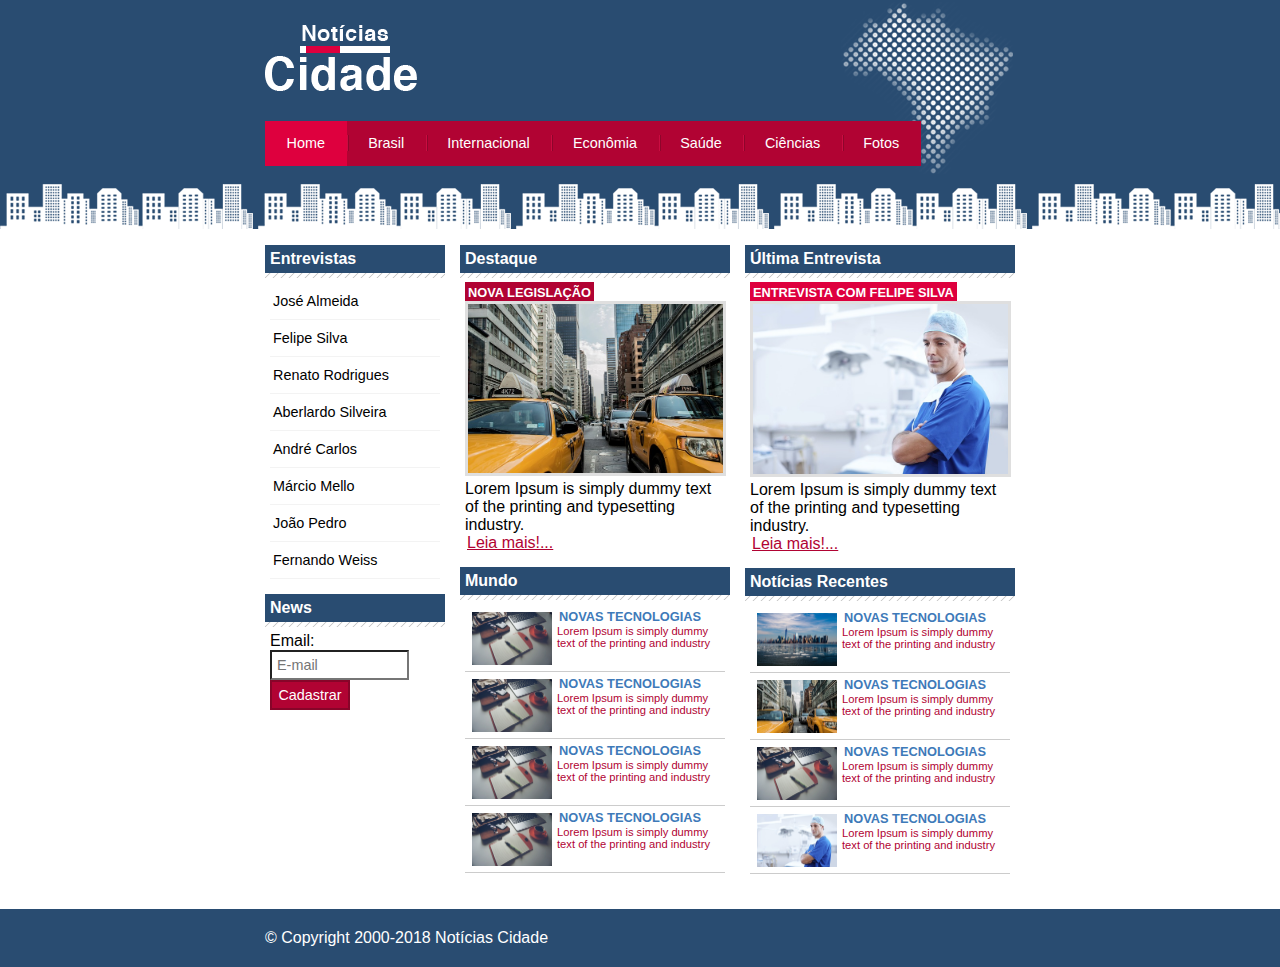
<file: index.html>
<!DOCTYPE html>
<html lang="pt-br">
<head>
	<title>Notícia da Cidade - Seu Site de Notícias</title>
	<link rel="stylesheet" href="estilo.css">
	<meta charset="utf-8">
</head>
<body class="home">
	<!-**Inicio Container**->
	<div id="container"> 
		<!-**Inicio Topo (Menu Navegacao)**->
		<div id="topo">
			<h1 class="logo">Notícias Cidade</h1>
			<ul id="navegacao">
				<li class="primeiro"><a id="home" href="index.html">Home</a></li>
				<li><a id="brasil" href="brasil.html">Brasil</a></li>
				<li><a id="internacional" href="internacional.html">Internacional</a></li>
				<li><a id="economia" href="economia.html">Econômia</a></li>
				<li><a id="saude" href="saude.html">Saúde</a></li>
				<li><a id="ciencias" href="ciencias.html">Ciências</a></li>
				<li><a id="fotos" href="fotos.html">Fotos</a></li>
			</ul>
		</div>
		<!-**Fim Topo**->

	<!-**Inicio Conteudo**->
	<div id="conteudo">
	<!-- dentro dessa div terá tres colunas Primario(centro)Secundaria(Direita) Lateral(Esquerda)-->
		<div id="primario">
			<div class="caixa destaque"> <!--pode ser usado duas classe em um mesmo parametro ex essa div a classe caixa e a classe destaque-->
				<h2>Destaque</h2>
				<div class="caixa-conteudo">
					<h3>Nova Legislação</h3>
					<img class="imagem-principal" src="./imagens/taxi.jpg" width="100%">
					<p>Lorem Ipsum is simply dummy text of the printing and typesetting industry.</p>
					<a href="">Leia mais!...</a>
				</div>
			</div>		
		
		<!--Inicio Colunas Mundo-->
			<div class="caixa"> 
				<h2>Mundo</h2>
				<div class="caixa-conteudo">
					<ul id="lista-noticias">
						<li>	
							<a href="">
								<img src="./imagens/tecnologia.jpg" width="80">
								<h3>Novas Tecnologias</h3>
									<p>Lorem Ipsum is simply dummy text of the printing and industry</p>
							</a>
						</li>

						<li>	
							<a href="">
								<img src="./imagens/tecnologia.jpg" width="80">
								<h3>Novas Tecnologias</h3>
									<p>Lorem Ipsum is simply dummy text of the printing and industry</p>
							</a>
						</li>
						<li>	
							<a href="">
								<img src="./imagens/tecnologia.jpg" width="80">
								<h3>Novas Tecnologias</h3>
									<p>Lorem Ipsum is simply dummy text of the printing and industry</p>
							</a>
						</li>
						<li>	
							<a href="">
								<img src="./imagens/tecnologia.jpg" width="80">
								<h3>Novas Tecnologias</h3>
									<p>Lorem Ipsum is simply dummy text of the printing and industry</p>
							</a>
						</li>
																								
					</ul>
				</div>
			</div>	
		<!--Fim Colunas Mundo-->			
		</div>
		<!--fim div PRIMARIO-->
		<div id="secundario">
			<div class="caixa entrevista">
				<h2>Última Entrevista</h2>
				<div class="caixa-conteudo">
					<h3>Entrevista com felipe silva</h3>
					<img class="imagem-principal" src="./imagens/doutor.jpg" width="100%">
					<p>Lorem Ipsum is simply dummy text of the printing and typesetting industry.</p>
					<a href="">Leia mais!...</a>
		
				</div>		
			</div>
			<!--Inicio COluna Noticias Recentes-->
			<div class="caixa"> 
				<h2>Notícias Recentes</h2>
				<div class="caixa-conteudo">
					<ul id="lista-noticias">
						<li>	
							<a href="">
								<img src="./imagens/cidade.jpg" width="80">
								<h3>Novas Tecnologias</h3>
									<p>Lorem Ipsum is simply dummy text of the printing and industry</p>
							</a>
						</li>

						<li>	
							<a href="">
								<img src="./imagens/taxi.jpg" width="80">
								<h3>Novas Tecnologias</h3>
									<p>Lorem Ipsum is simply dummy text of the printing and industry</p>
							</a>
						</li>
						<li>	
							<a href="">
								<img src="./imagens/tecnologia.jpg" width="80">
								<h3>Novas Tecnologias</h3>
									<p>Lorem Ipsum is simply dummy text of the printing and industry</p>
							</a>
						</li>
						<li>	
							<a href="">
								<img src="./imagens/doutor.jpg" width="80">
								<h3>Novas Tecnologias</h3>
									<p>Lorem Ipsum is simply dummy text of the printing and industry</p>
							</a>
						</li>
																								
					</ul>
				</div>
			</div>	<!--FIM Coluna Noticias Recentes-->

		</div>
		
		<!--Inicio Lateral-->
		<div id="lateral">
			<div class="caixa">
				<h2>Entrevistas</h2>
				<div class="caixa-conteudo">
					<ul>
						<li><a href="">José Almeida</a></li>
						<li><a href="">Felipe Silva</a></li>
						<li><a href="">Renato Rodrigues</a></li>
						<li><a href="">Aberlardo Silveira</a></li>
						<li><a href="">André Carlos</a></li>
						<li><a href="">Márcio Mello</a></li>
						<li><a href="">João Pedro</a></li>
						<li><a href="">Fernando Weiss</a></li>
					</ul>
				</div>
			</div>
			<div class="caixa">
				<h2>News</h2>
				<div class="caixa-conteudo">
					<form>
						<div>
							<label>Email:</label>
							<input type="text" name="email" id="email" placeholder="E-mail">
						</div>
						<div>
							<input class="submit" type="submit" value="Cadastrar">
						</div>
					</form>
				</div>
			</div>
		</div>
		<!--Fim Lateral-->	
		
	</div>
	<!-**Fim Conteudo**->

	</div> 
	<!--Fim Container-->

	<!--Inicio Rodape-->
	<!--Rodape fica fora do Container da pagina pois o rodape será mais largo que o container-->
		<div id="container-rodape" style="clear:both;"> <!--usar o clear:both para o rodape ficar abaixo (fluxo flutuante)-->
			<div id="rodape">
				&copy; Copyright 2000-2018 Notícias Cidade
			</div>
		</div>
	<!--Fim Rodape-->
</body>
</html>
</file>
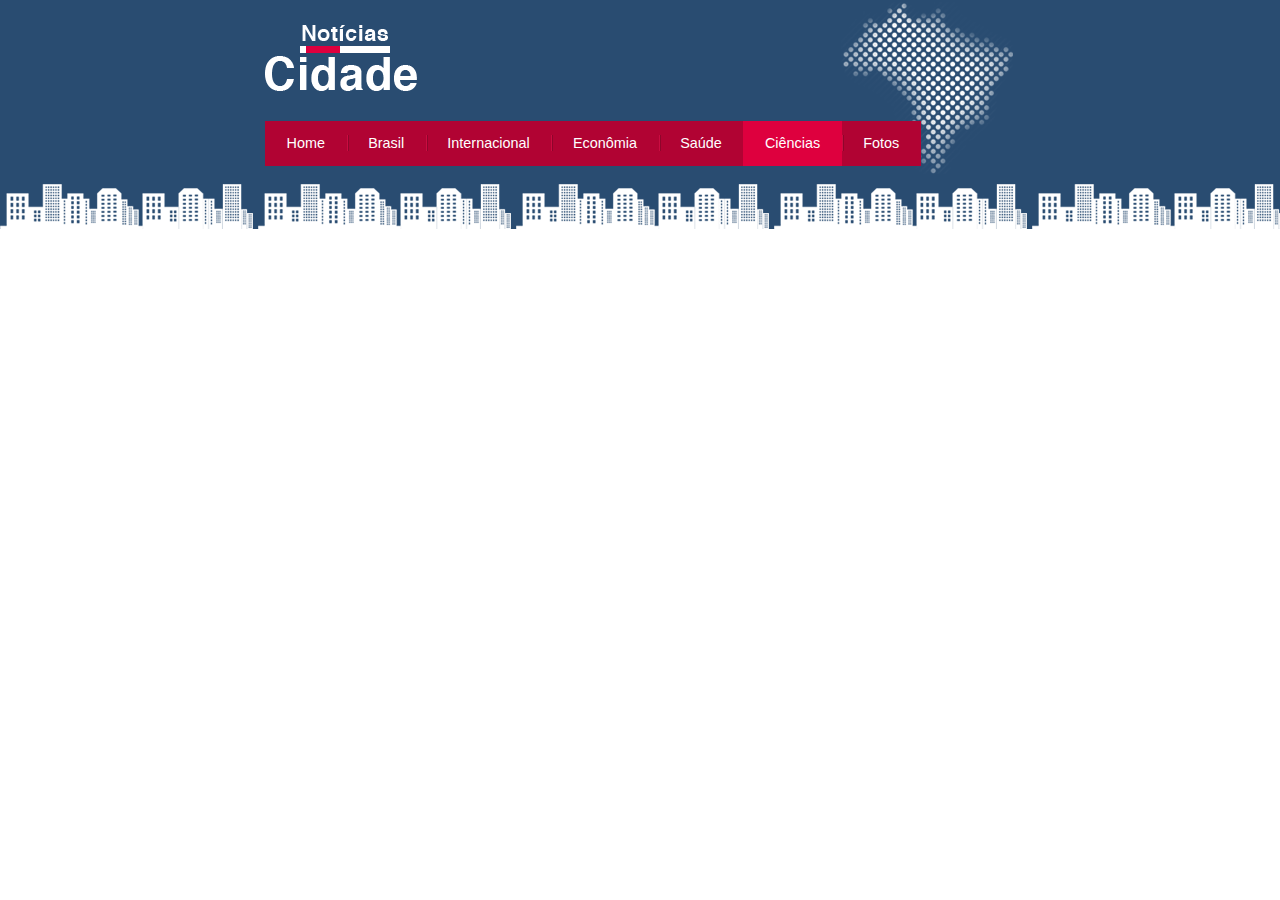
<file: ciencias.html>
<!DOCTYPE html>
<html lang="pt-br">
<head>
	<title>Notícia da Cidade - Seu Site de Notícias</title>
	<link rel="stylesheet" href="estilo.css">
	<meta charset="utf-8">
</head>
<body class="ciencias">
	<div id="container">
		<div id="topo">
			<h1 class="logo">Notícias Cidade</h1>
			<ul id="navegacao">
				<li class="primeiro"><a id="home" href="index.html">Home</a></li>
				<li><a id="brasil" href="brasil.html">Brasil</a></li>
				<li><a id="internacional" href="internacional.html">Internacional</a></li>
				<li><a id="economia" href="economia.html">Econômia</a></li>
				<li><a id="saude" href="saude.html">Saúde</a></li>
				<li><a id="ciencias" href="ciencias.html">Ciências</a></li>
				<li><a id="fotos" href="fotos.html">Fotos</a></li>
			</ul>
		</div>
	</div>
</body>
</html>
</file>
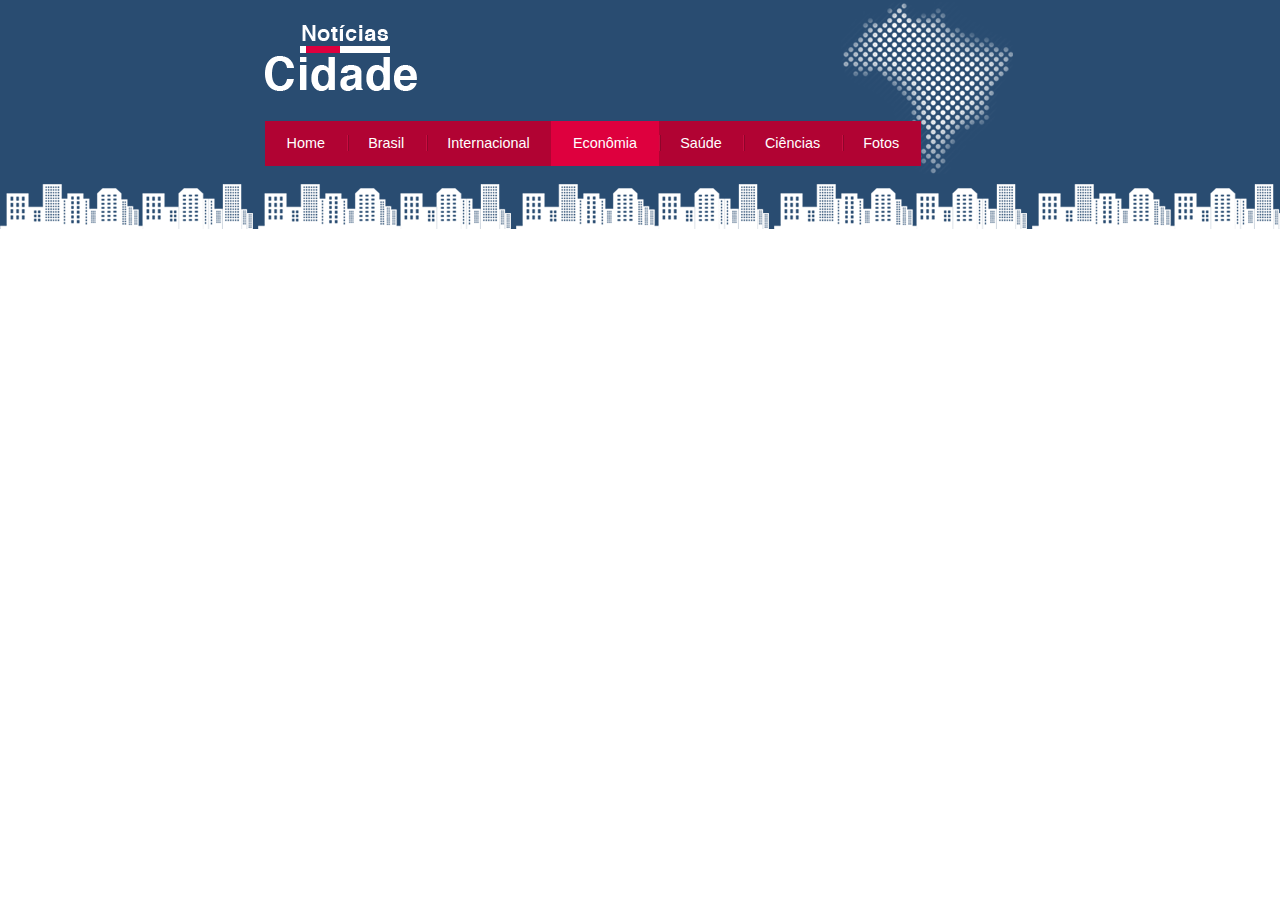
<file: economia.html>
<!DOCTYPE html>
<html lang="pt-br">
<head>
	<title>Notícia da Cidade - Seu Site de Notícias</title>
	<link rel="stylesheet" href="estilo.css">
	<meta charset="utf-8">
</head>
<body class="economia">
	<div id="container">
		<div id="topo">
			<h1 class="logo">Notícias Cidade</h1>
			<ul id="navegacao">
				<li class="primeiro"><a id="home" href="index.html">Home</a></li>
				<li><a id="brasil" href="brasil.html">Brasil</a></li>
				<li><a id="internacional" href="internacional.html">Internacional</a></li>
				<li><a id="economia" href="economia.html">Econômia</a></li>
				<li><a id="saude" href="saude.html">Saúde</a></li>
				<li><a id="ciencias" href="ciencias.html">Ciências</a></li>
				<li><a id="fotos" href="fotos.html">Fotos</a></li>
			</ul>
		</div>
	</div>
</body>
</html>
</file>
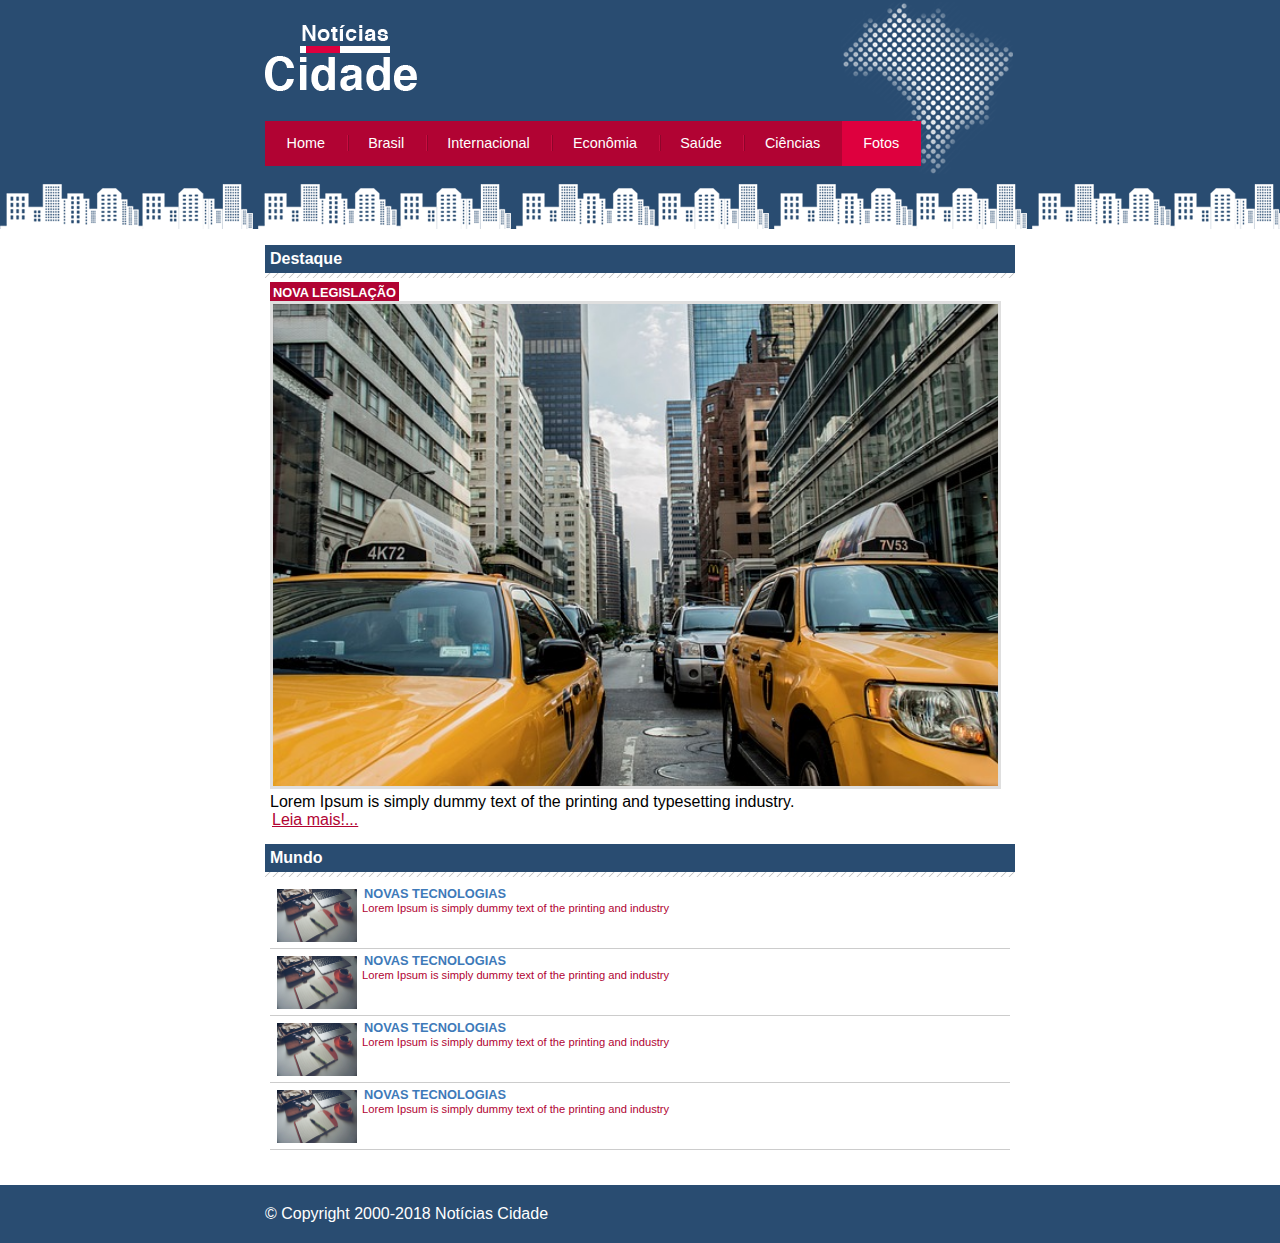
<file: fotos.html>
<!DOCTYPE html>
<html lang="pt-br">
<head>
	<title>Notícia da Cidade - Seu Site de Notícias</title>
	<link rel="stylesheet" href="estilo.css">
	<meta charset="utf-8">
</head>
<body id="uma-colunas" class="fotos">
	<div id="container">
		<div id="topo">
			<h1 class="logo">Notícias Cidade</h1>
			<ul id="navegacao">
				<li class="primeiro"><a id="home" href="index.html">Home</a></li>
				<li><a id="brasil" href="brasil.html">Brasil</a></li>
				<li><a id="internacional" href="internacional.html">Internacional</a></li>
				<li><a id="economia" href="economia.html">Econômia</a></li>
				<li><a id="saude" href="saude.html">Saúde</a></li>
				<li><a id="ciencias" href="ciencias.html">Ciências</a></li>
				<li><a id="fotos" href="fotos.html">Fotos</a></li>
			</ul>
		</div>

	<!-**Inicio Conteudo**->
	<div id="conteudo">
	<!-- dentro dessa div terá tres colunas Primario(centro)Secundaria(Direita) Lateral(Esquerda)-->
		<div id="primario">
			<div class="caixa destaque"> <!--pode ser usado duas classe em um mesmo parametro ex essa div a classe caixa e a classe destaque-->
				<h2>Destaque</h2>
				<div class="caixa-conteudo">
					<h3>Nova Legislação</h3>
					<img class="imagem-principal" src="./imagens/taxi.jpg" width="100%">
					<p>Lorem Ipsum is simply dummy text of the printing and typesetting industry.</p>
					<a href="">Leia mais!...</a>
				</div>
			</div>		
		
		<!--Inicio Colunas Mundo-->
			<div class="caixa"> 
				<h2>Mundo</h2>
				<div class="caixa-conteudo">
					<ul id="lista-noticias">
						<li>	
							<a href="">
								<img src="./imagens/tecnologia.jpg" width="80">
								<h3>Novas Tecnologias</h3>
									<p>Lorem Ipsum is simply dummy text of the printing and industry</p>
							</a>
						</li>

						<li>	
							<a href="">
								<img src="./imagens/tecnologia.jpg" width="80">
								<h3>Novas Tecnologias</h3>
									<p>Lorem Ipsum is simply dummy text of the printing and industry</p>
							</a>
						</li>
						<li>	
							<a href="">
								<img src="./imagens/tecnologia.jpg" width="80">
								<h3>Novas Tecnologias</h3>
									<p>Lorem Ipsum is simply dummy text of the printing and industry</p>
							</a>
						</li>
						<li>	
							<a href="">
								<img src="./imagens/tecnologia.jpg" width="80">
								<h3>Novas Tecnologias</h3>
									<p>Lorem Ipsum is simply dummy text of the printing and industry</p>
							</a>
						</li>
																								
					</ul>
				</div>
			</div>	
		<!--Fim Colunas Mundo-->			
		</div>
		<!--fim div PRIMARIO-->
			
			
	</div>
	<!-**Fim Conteudo**->

	</div><!--Fim DIV container-->

	<!--Inicio Rodape-->
	<!--Rodape fica fora do Container da pagina pois o rodape será mais largo que o container-->
		<div id="container-rodape" style="clear:both;"> <!--usar o clear:both para o rodape ficar abaixo (fluxo flutuante)-->
			<div id="rodape">
				&copy; Copyright 2000-2018 Notícias Cidade
			</div>
		</div>
	<!--Fim Rodape-->
</body>
</html>
</file>
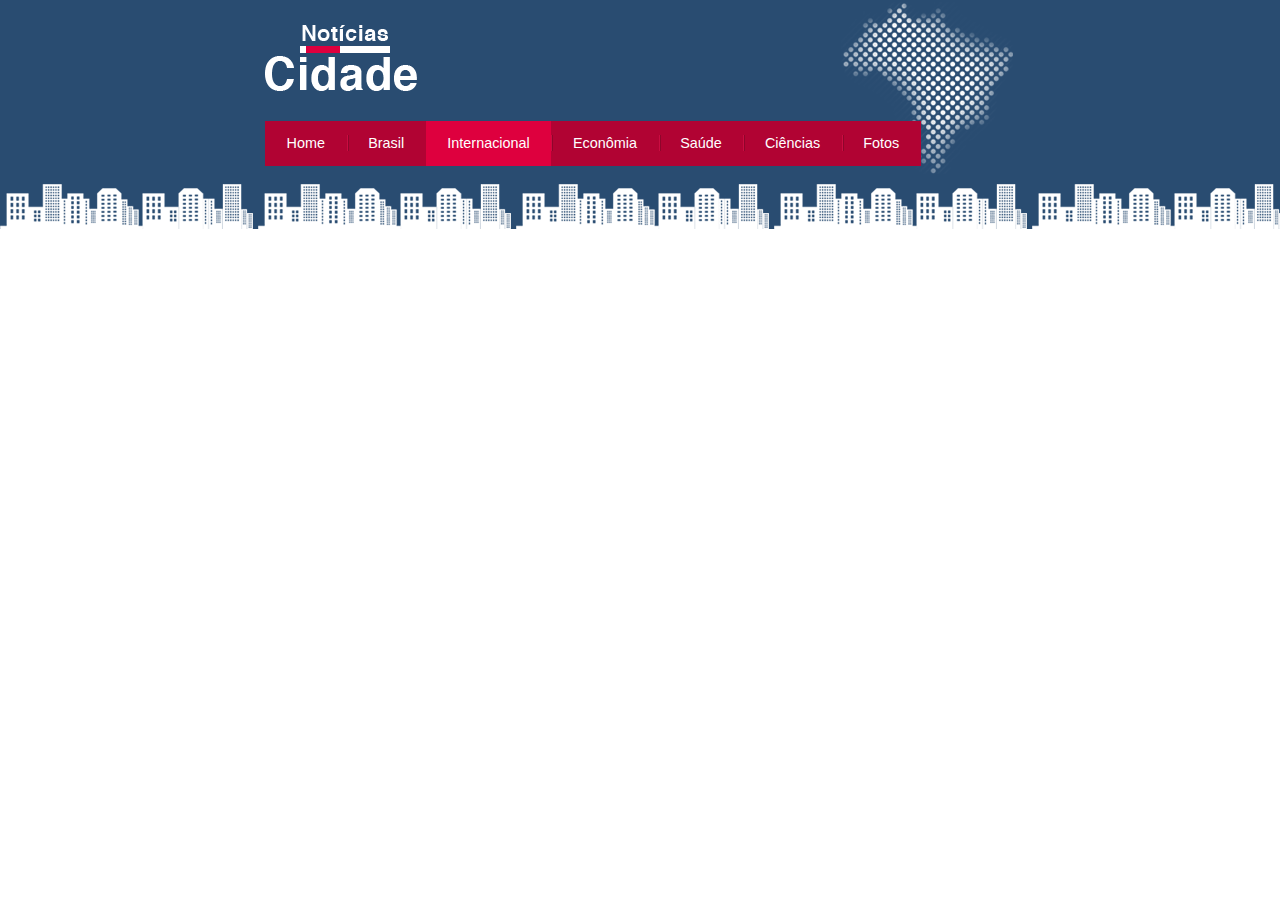
<file: internacional.html>
<!DOCTYPE html>
<html lang="pt-br">
<head>
	<title>Notícia da Cidade - Seu Site de Notícias</title>
	<link rel="stylesheet" href="estilo.css">
	<meta charset="utf-8">
</head>
<body class="internacional">
	<div id="container">
		<div id="topo">
			<h1 class="logo">Notícias Cidade</h1>
			<ul id="navegacao">
				<li class="primeiro"><a id="home" href="index.html">Home</a></li>
				<li><a id="brasil" href="brasil.html">Brasil</a></li>
				<li><a id="internacional" href="internacional.html">Internacional</a></li>
				<li><a id="economia" href="economia.html">Econômia</a></li>
				<li><a id="saude" href="saude.html">Saúde</a></li>
				<li><a id="ciencias" href="ciencias.html">Ciências</a></li>
				<li><a id="fotos" href="fotos.html">Fotos</a></li>
			</ul>
		</div>
	</div>
</body>
</html>
</file>
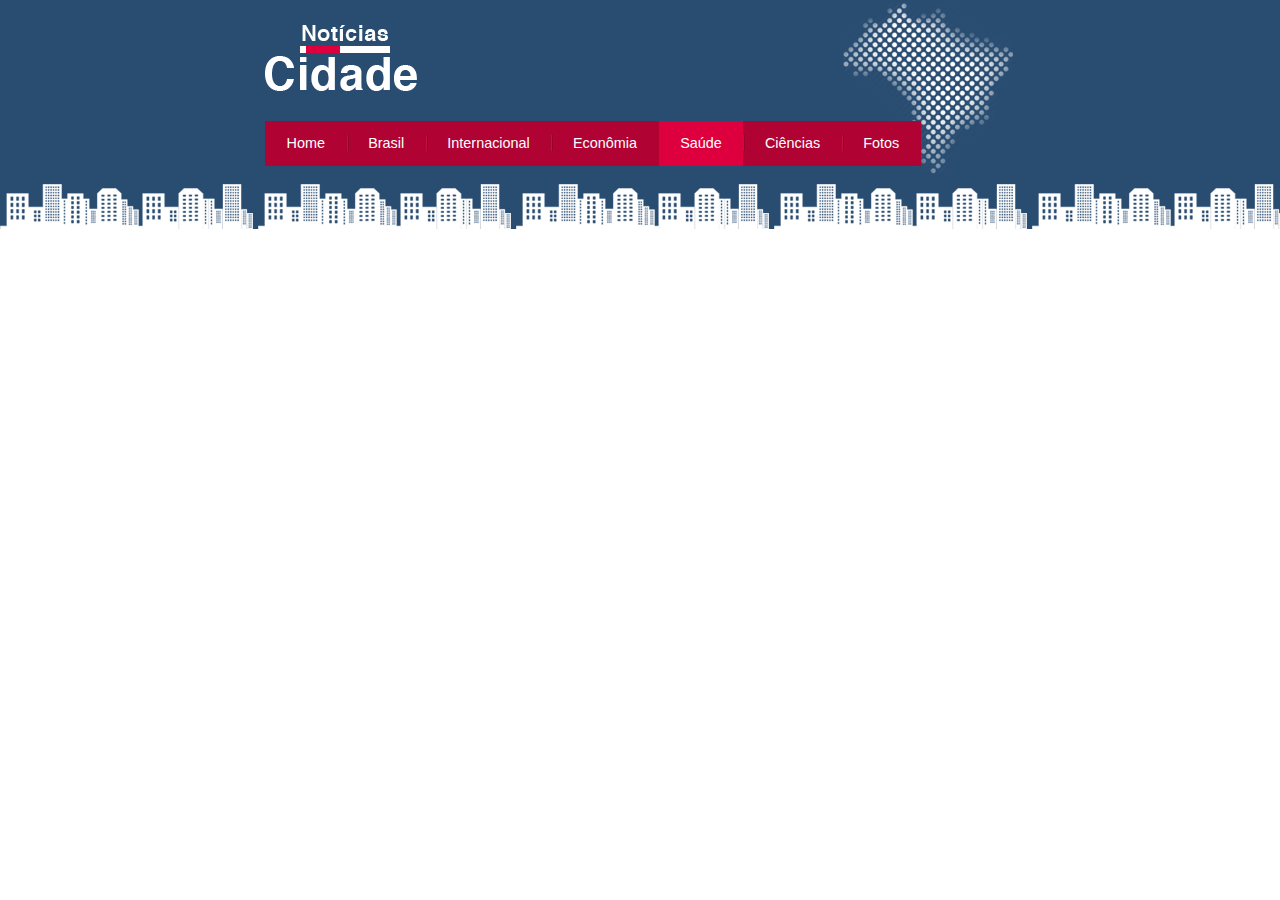
<file: saude.html>
<!DOCTYPE html>
<html lang="pt-br">
<head>
	<title>Notícia da Cidade - Seu Site de Notícias</title>
	<link rel="stylesheet" href="estilo.css">
	<meta charset="utf-8">
</head>
<body class="saude">
	<div id="container">
		<div id="topo">
			<h1 class="logo">Notícias Cidade</h1>
			<ul id="navegacao">
				<li class="primeiro"><a id="home" href="index.html">Home</a></li>
				<li><a id="brasil" href="brasil.html">Brasil</a></li>
				<li><a id="internacional" href="internacional.html">Internacional</a></li>
				<li><a id="economia" href="economia.html">Econômia</a></li>
				<li><a id="saude" href="saude.html">Saúde</a></li>
				<li><a id="ciencias" href="ciencias.html">Ciências</a></li>
				<li><a id="fotos" href="fotos.html">Fotos</a></li>
			</ul>
		</div>
	</div>
</body>
</html>
</file>
<file: estilo.css>
/*css Noticia Cidade*/

*{
	margin:0;
	padding:0;
}

body{
	font-family:"Trebuchet MS", Helvetica, sans-serif;
	background: #fff url(./imagens/fundo.png) repeat-x;
}

#container{
	width:750px;
	margin: 0 auto; /*dessa maneira centraliza a div*/
}

#topo{
	height: 150px;
	background: url(./imagens/detalhe-topo.png) no-repeat right top;
	padding-top:25px;
}

.logo{
	width:152px;
	height:66px;
	background: url(./imagens/logo.png) no-repeat center;
	text-indent: -3000px;
}

/** formatando barra de navegacao **/

ul{   /*usar essa formatacao para todas as ul do site*/
	margin:0;
	padding:0;
	list-style:none;	
}

/* essa formatacao será apenas para os ul de dentro da div topo ( navegacao principal do site ) */
#topo ul { 
	margin-top: 30px;
	background: #b10333;
	float: left;/*colocar os itens do menu lado a lado, deve ser colocado aqui na ul e na ul li*/
			
}

 /*formatacao para os li da ul que esta na div topo*/
#topo ul li{
	float:left; /*colocar os itens de menu lado a lado, deve ser colocado aqui na ul li e na ul*/
			/*para que a li funcione o float a ul configurada tambem tem que flutuar*/
}

/*formatando os links da ul li */
#topo ul a{
	font-size: 0.9em;
	display: block;
	padding: 0.5em 1.5em;
	line-height:2.1em;
	text-decoration:none;
	color:#fff;
	background: url(./imagens/divisor.png) no-repeat left center;
}
/*tirando a imagem de divisor dos menu do primeiro item , colocar essa classe no primento link(home)*/
#topo ul li.primeiro a{
	background:none;
}

#topo ul a:hover{
	color:#69001d;
}

/*configurando para deixar o menu marcado ao ser clicado*/
/*colocando uma class no body e um id em cada link de pagina*/
/*class do body / id ul de navegacao / id cada link */
/*para cada pagina colocar a class do body mantendo id#navegacao e trocando o id de cada link*/ 
body.home #navegacao a#home, 
body.brasil #navegacao a#brasil,
body.internacional #navegacao a#internacional,
body.economia #navegacao a#economia,
body.saude #navegacao a#saude,
body.ciencias #navegacao a#ciencias,
body.fotos #navegacao a#fotos
 {
	color:#fff;
	background: #de003e;
	cursor: text;
}

/*Configuracao Conteudo (Colunas)*/

#conteudo{
		margin-top: 60px;/*enpurra a div mais pra baixo em relacao a div do menu*/
		background: #f5f5f5;
	}
/*Observando que a largura total é de 750px*/
#primario {
		width:270px;
		float: left;
		margin: 0 0 20px 195px;
			}

#duas-colunas #primario {
		width:555px;
			}
#uma-colunas #primario {
		width:750px;
		margin: 0 0 20px 0px;
			}
#secundario {
		width:270px;
		float: left;
		margin: 0 0 20px 15px;
	}
#lateral {
		width:180px;
		float: left;
		margin: 0 0 20px -750px; 
	}
/*somando primario 270 + secundario 270 + lateral 180 = 720px */
/*sobrando 30px, será a largura entre as colunas, duas larguras de 15 cada*/

/*Fim Configuracao Conteudo*/

/*Inicio Conf Caixa*/

.caixa {
		margin: 10px 0;
		paddgin: 5px; 
		background: #f3f3f3 url(./imagens/fundo-caixa.png);
	}
h2{
		font-size:1em;
		background: #294c71;
		color: #fff;
		padding: 5px;
}
.caixa-conteudo{
		background: #fff;
		padding: 5px;
		margin-top: 5px;
}

/*Fim Config caixa*/

/*Formatando links (a) */

a:link, a:visited {
		color: #b10333;
		padding: 2px;
}
a:hover{
		color: #e50040;
}

/*Fim Formatando links (a)*/


/*INICIO links Lateral*/

#lateral ul a{
		font-size:0.9em;
		padding: 3px;
		display:block;
		line-height: 30px;
		color:#000;
		text-decoration:none;
		border-bottom: 1px solid #f3f3f3;
		
	}
#lateral ul a:hover{
		background: #f9f9f9 url(./imagens/marcador.png) no-repeat left center;
		color: #a1a1a1;
		padding-left: 20px;
	}

/*FIM Links lateral*/

/*INICIO Formulario(NEWS)*/

label{
	display:block;
	cursor:pointer;
	}
input{
	padding: 5px;
	width:125px;
	font-size:0.9em;
	background:#fff;
}
input.submit{
	width:80px;
	color:#fff;
	background-color:#b10333;
	border: 2px solid #870529;
}
/*FIM Formulario (NEWS)*/

/*Inicio Formatcao Imagens*/
/*Foi definido um tamanho pra imagem direto na tag img dando um width de 100%*/
/*dessa maneira a imagem ainda terá seu tamanho original, mas sendo exibida menor*/
/*sendo que o ideal é reduzir o tamanho da imagem em um editor pra que a pagina não fique pesada*/

/*img { } - poderia usar esse modo para configurar todas as img do site */

img.imagem-principal {     /*ou dando uma classe a img para dar uma configuracao especifica*/
		
		border: 3px solid #dfdfdf;
		width: 98%;
} 

/*Fim Formatacao Imagens*/

/*formatando cabeçalhos das Imagens*/

h3{
	text-transform: uppercase; /*deixa maiusculo*/
	display: inline;
	font-size: 0.8em;
	padding: 3px;
}
/*usando essa maneira .destaque h3 , defino uma formatacao nessa classe e posso por exemplo*/
/*colocar essa classe em uma div , fazendo que todo h3 dessa div teje essa configuracao*/
/*podendo até como nesse exemplo usar duas classes num mesmo parametro (ver no index.html)*/

.destaque h3 {
		background: #b10333;
		color: #fff;
}
.entrevista h3 {
		background: #de003e;
		color: #fff;
}
/*Fim Cabeçalhos Imgs*/

/*Formatando li  da lista de noticias (MUNDO)*/

#lista-noticias li {

		padding: 2px;
		border-bottom: 1px solid #ccc;
		height: 62px;
}

#lista-noticias li a img {  /*formata a img que está no link (a) que esta na li que está na ul lista-noticias*/
		float: left;
		margin: 5px;
}
#lista-noticias li a {
		text-decoration: none;
}
#lista-noticias li a h3 {
		font-size: 0.8em;
		padding: 0; /*Zera apenas do h3*/
		color: #3e7ab9;
}
#lista-noticias li a p {
		font-size: 0.7em;
}
#lista-noticias li:hover{
		background: #eee;
		cursor: pointer;
}
/*Formatando li  da lista de noticias (MUNDO)*/


/*Inicio ROdape*/

#container-rodape{
			background: #294c71;
			padding: 20px;
	}
#rodape{
			width:750px;
			margin:0 auto;
			color:#fff;
	}

/*Fim Rodape*/
</file>
